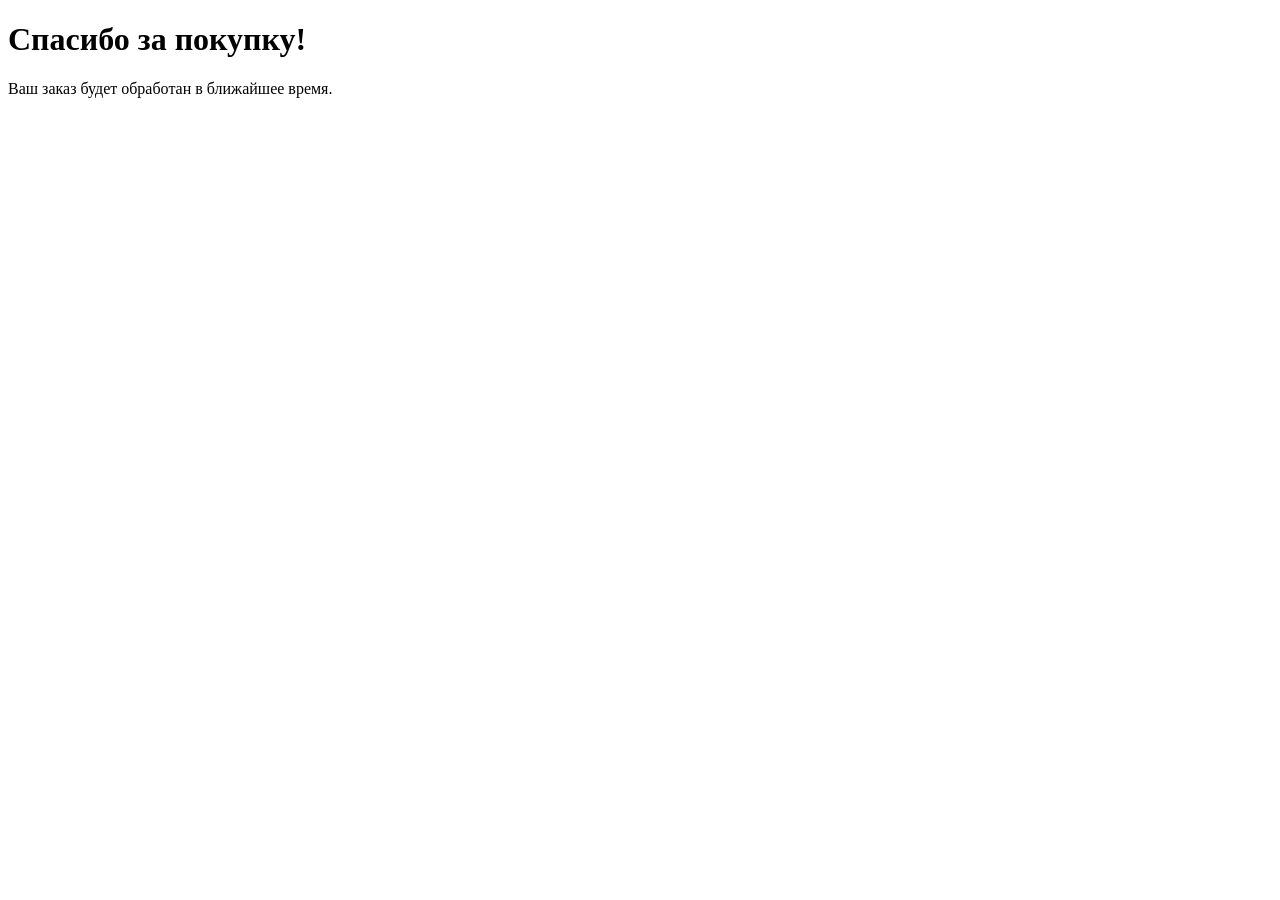
<file: спасибо.html>
<!DOCTYPE html>
<html lang="en">
<head>
    <meta charset="UTF-8">
    <meta name="viewport" content="width=device-width, initial-scale=1.0">
    <title>Спасибо за покупку</title>
</head>
<body>
    <h1>Спасибо за покупку!</h1>
    <p>Ваш заказ будет обработан в ближайшее время.</p>
</body>
</html>
</file>
